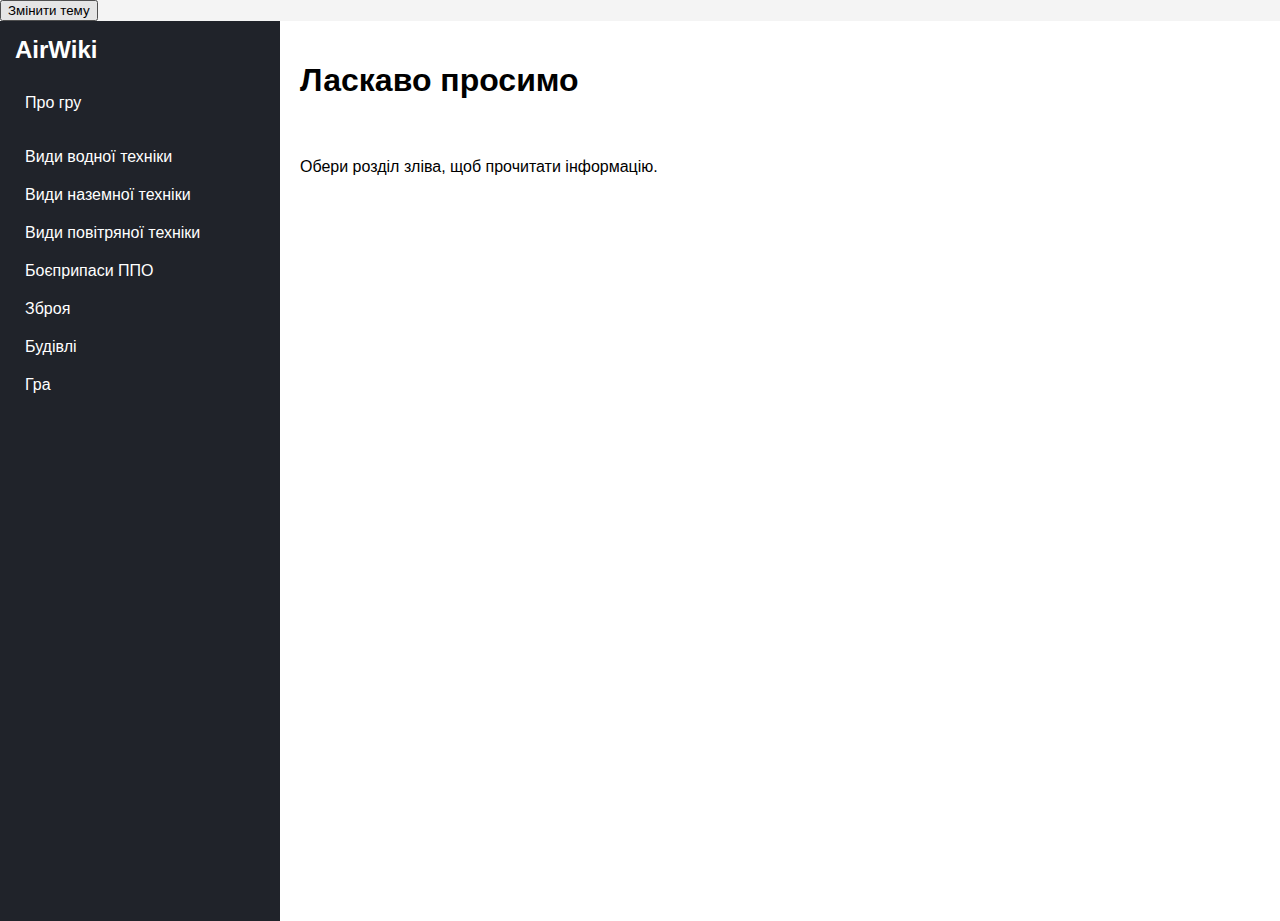
<file: index.html>
<!DOCTYPE html>
<html lang="uk">
<head>
  <meta charset="UTF-8">
  <title>AirWiki</title>
  <link rel="icon" href="img/logo.png" type="image/png">
  <link rel="stylesheet" href="style.css">
</head>
<body>

<div class="theme-toggle">
  <button id="toggle-theme">Змінити тему</button>
</div>

<div class="container">
  <aside class="sidebar">
    <h2>AirWiki</h2>

    <div class="yellow-block">
    <ul>
      <li onclick="loadContent('about', event)">Про гру</li>
    </ul>
    </div>
    <ul>
      <li onclick="loadContent('water', event)">Види водної техніки</li>
      <li onclick="loadContent('earth', event)">Види наземної техніки</li>
      <li onclick="loadContent('air', event)">Види повітряної техніки</li>
      <li onclick="loadContent('ppo-weapons', event)">Боєприпаси ППО</li>
      <li onclick="loadContent('weapons', event)">Зброя</li>
      <li onclick="loadContent('buildings', event)">Будівлі</li>
      <li onclick="loadContent('game', event)">Гра</li>
    </ul>
  </aside>

  <main class="content" id="content">
    <h1>Ласкаво просимо</h1>
    <p>Обери розділ зліва, щоб прочитати інформацію.</p>
  </main>
</div>

<script src="script.js"></script>
</body>
</html>
</file>
<file: style.css>
body {
  margin: 0;
  font-family: Arial, sans-serif;
  background: #f4f4f4;
}

.container {
  display: flex;
  height: 100vh;
}

.sidebar {
  width: 250px;
  background: #20232a;
  color: white;
  padding: 15px;

  user-select: none;
  -webkit-user-select: none;
  -moz-user-select: none;
  -ms-user-select: none;
}

.sidebar h2 {
  margin-top: 0;
}

.sidebar ul {
  list-style: none;
  padding: 0;
}

.sidebar li {
  padding: 10px;
  cursor: pointer;
  border-radius: 4px;
}

.sidebar li:hover,
.sidebar li.active {
  background: #444857;
}

.content {
  flex: 1;
  padding: 20px;
  background: white;
  overflow-y: auto;

  user-select: text;
  -webkit-user-select: text;
  -moz-user-select: text;
  -ms-user-select: text;
}



.content h1 {
  margin-bottom: 55px;
}

.content h2 {
  margin-top: 85px;
  margin-bottom: 5px;
}

.content p {
  margin-bottom: 15px;
  line-height: 1.6;
}

.content ul {
  margin-bottom: 20px;
  padding-left: 20px;
}

.content li {
  margin-bottom: 8px;
}







.img-small {
  max-width: 50px;
}

.img-medium {
  max-width: 300px;
}

.img-large {
  max-width: 500px;
}
</file>
